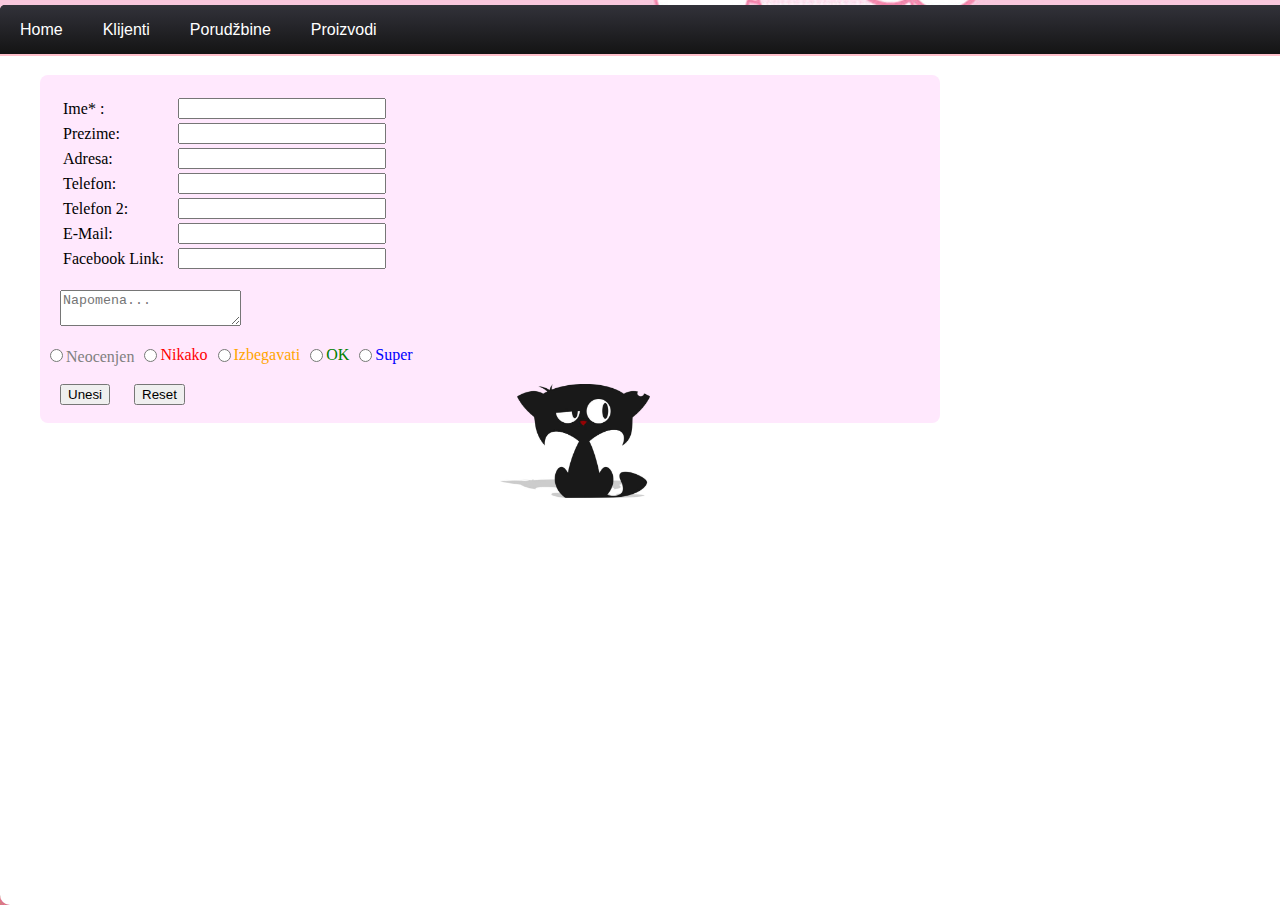
<file: unosKlijenta.html>
<!DOCTYPE html>
<html>
<head>
	<title>Unos Klijenata</title>
	<meta http-equiv="Content-Type" content="text/html;charset=UTF-8">
	<!-- slajder css 	<link type="text/css" href="public/css/jquery-ui-1.8.23.custom.css" rel="stylesheet" /> -->
	<link rel="stylesheet" type="text/css" href="public/css/style.css" media="all" />
    <link rel="stylesheet" type="text/css" href="public/css/menu-css.css" />
	<link rel="stylesheet" type="text/css" href="public/css/autocomplete.css" />
	 
	<!--script type="text/javascript" src="public/js/jquery-1.8.1.min.js" ></script-->
	<script src="http://code.jquery.com/jquery-1.9.1.js"></script>
	<script type="text/javascript" src="public/js/autocomplete.js"></script>
	<script type="text/javascript" src="public/js/functions.js" ></script>
	
	
</head>

<body>
	<div class="wrapper">
    	<div class="meniwrapper">
	        <div id='cssmenu'>
				<ul>
				   <li><a href='index.html'><span>Home</span></a></li>
				   <li class='has-sub '><a><span>Klijenti</span></a>
		        		<ul>
		         		<li><a href='unosKlijenta.html'><span>Unos Klijenata</span></a>
	        		   	</li>
    	   				<li ><a href='pregledKlijenata.html'><span>Pregled klijenata</span></a>
        	    		</li>
		    			</ul>
				   </li>
				   <li class='has-sub'><a><span>Porudžbine</span></a>
						<ul>
						<li><a href='unosPorudzbine.html'><span>Unos Porudžbine</span></a></li>
						<li><a href='pregledPorudzbina.html'><span>Pregled Porudžbina</span></a></li>
                        <li><a href='starePorudzbine.html'><span>Stare Porudžbine</span></a></li>
						</ul>
				   </li>
				  <li class='has-sub '><a><span>Proizvodi</span></a>
		      			<ul>
        					<li><a href='unosProizvoda.html'><span>Unos Proizvoda</span></a>
                            </li>
   					        <li ><a href='pregledProizvoda.html'><span>Pregled Proizvoda</span></a>
			       			</li>
      					</ul>
				   </li>
				</ul>
	</div>
        </div>
        
        <div class="contentwrapper">
        
       
<div class="unosForma">

		
		<form>
        <table class="tabelaUnos">
        	<tr>
		        <td><label for="ime">Ime* :</label></td>
				<td><input type="text" id="ime"/><br /></td>
			</tr>
	        <tr>
    		    <td><label for="prezime">Prezime:</label></td>
				<td><input type="text" id="prezime" /><br /></td>
	        </tr>
      		<tr>
		        <td><label for="adresa">Adresa:</label></td>
				<td><input type="text" id="adresa" /><br /></td>
	        </tr>
     	    <tr>
				<td><label for="telefon">Telefon:</label></td>
				<td><input type="text" id="telefon" /><br /></td>
        	</tr>
	        <tr>
    		    <td><label for="telefon2">Telefon 2:</label></td>
		        <td><input type="text" id="telefon2" /><br /></td>
	        </tr>
    	    <tr>
				<td><label for="email">E-Mail:</label></td>
				<td><input type="text" id="email" /><br /></td>
	        </tr>
       		<tr>
		        <td><label for="fblink">Facebook Link:</label></td>
				<td><input type="text" id="fblink" /><br /></td>
				<td><span class="fbIma" id="daLiFejsbuk"></span></td>
        	</tr>
			
        </table>
        <span class="demo" style="width:200px; margin-left:50px;">
        </span><br>
		<textarea id="napomena" placeholder="Napomena..."></textarea>
	
<div class="demo" style="width:550px; " >

		<p class="radio" style="color:gray;"><input  type="radio" name='status' id="neocenjen" value="0"/>Neocenjen</p>
		<p class="radio" style="color:red"><input class="radio" type="radio" name='status' id="nikako" value="1"/>Nikako</p>
		<p class="radio" style="color:orange"><input class="radio" type="radio" name='status' id="izbegavati" value="2"/>Izbegavati</p>
		<p class="radio" style="color:green"><input class="radio" type="radio" name='status' id="ok" value="3"/>OK</p>
		<p class="radio" style="color:blue"><input class="radio" type="radio" name='status' id="super" value="4"/>Super</p><br><br><br>
		

	<img class="insertCat" src="public/Assets/img/insertCat.png" alt="cat" title="cat" />
</div>	
<!-- SLAJDERCHINA 
<div class="demo" style="width:200px; margin-left:50px;" >

	<p style="font-size:30px">
		<label for="rating">Ocena:</label>
		<input type="text" disabled="disabled" id="rating" style="width:70px;border:0; color:#f6931f; font-weight:bold;font-size:40px "/>
    </p>

	<div id="slider-range-min">
		<img class="insertCat" src="public/Assets/img/insertCat.png" alt="cat"/>
	</div>
	<br><br>
</div>

 -->
<div>
	<input style="margin-left:20px;" type="button" id="submit" value="Unesi" />
	<input style="margin-left:20px" type="reset" id="reset" value="Reset" />
      
    <br><br>
	<span id="dada"></span>
    
  </div>
	</form>
   

</div>
</div>
</div>
</body>
</html>
</file>
<file: public/css/style.css>
body {
	background-image:url(../Assets/background.jpg);
	background-position:center;
	background-repeat:repeat;
	font-family:"Comic Sans MS", cursive;
	margin:0px;
	}

.wrapper {
	position:relative;
	margin-left:auto;
	margin-right:auto;
	margin-top:5px;
	padding-top:0px;
	width:1600px;
	height:900px;
	border-radius:10px;
	-webkit-border-radius:10px;
	-moz-border-radius:10px;
	background-color:white;
}

.meniwrapper {
	height:70px;
	width:inherit;
	}

.meni ul {
	list-style-type:none;
	height:80px;
	margin:auto;
	}
.meni ul li{
	float:left;
	margin-left:20px;
	}
.meni ul li a {
	text-decoration:none;
	color:black;
	}

.contentwrapper{
	}
	
input[disabled='disabled']{
  background:transparent;
  cursor:default; 
}

.unosForma {
	width:900px;
	margin-left:40px; 
	margin-right:40px; 
	border-radius:8px;
	background-color:#FFE8FD;
	}
.tabelaUnos{
	margin-left:20px;
	padding-top:20px;
	}
.tabelaUnos input{
	width:200px;
	margin-left:10px;
	}	
	
.unosForma textarea {
	margin-left:20px;}
	
.insertCat{
	position:absolute;
	left:500px;
	float:right;
	width:150px;
}

.uspeh {
	font-size:14px;
	color:green;
	font-weight:bold;}
.neuspeh{
	font-size:14px;
	color:red;
	font-weight:bold;
	}
.btnporudzbine {
	-moz-box-shadow:inset 0px 3px 5px 0px #efdcfb;
	-webkit-box-shadow:inset 0px 3px 5px 0px #efdcfb;
	box-shadow:inset 0px 3px 5px 0px #efdcfb;
	background-color:#dfbdfa;
	-moz-border-radius:6px;
	-webkit-border-radius:6px;
	border-radius:6px;
	border:1px solid #c584f3;
	display:inline-block;
	color:#ffffff;
	font-family:Comic Sans MS;
	font-size:12px;
	font-weight:bold;
	padding:3px 22px;
	text-decoration:none;
	text-shadow:1px 1px 7px #9752cc;
}.btnporudzbine:hover {
	background-color:#bc80ea;
	cursor:pointer;
}.btnporudzbine:active {
	position:relative;
	top:1px;
}

.btnNext {
	margin-top:12%;
	margin-left:77%;
	-moz-box-shadow:inset 0px 3px 5px 0px #dcecfb;
	-webkit-box-shadow:inset 0px 3px 5px 0px #dcecfb;
	box-shadow:inset 0px 3px 5px 0px #dcecfb;
	background-color:#bddbfa;
	-moz-border-radius:6px;
	-webkit-border-radius:6px;
	border-radius:6px;
	border:1px solid #84bbf3;
	display:inline-block;
	color:#ffffff;
	font-family:Comic Sans MS;
	font-size:15px;
	font-weight:bold;
	padding:3px 22px;
	text-decoration:none;
	text-shadow:1px -2px 13px #528ecc;
}.btnNext:hover {
	background-color:#80b5ea;
}.btnNext:active {
	position:relative;
	top:1px;
}

.image {
	position:absolute;
	right:270px;
	top:120px;
	float:right;
	width:150px;
	}
.indexSlika {
width:60px;

}

.indexTabela {
	margin-left:0px;
	margin-right:10px;
	width:1380px;
	background:#F9F9F9;
	font-size:16px;
	}

.indexTabela th {
	background:#FC6;
	}

.indexIme{
width:180px;
border:2px solid white;
}

.indexPrezime{
border:2px solid white;
}
.indexNapomena{
border:2px solid white;
}
.indexZaDatum{
	border:2px solid white;
	text-align:center;
}
.indexProizvod{
	border:2px solid white;
}
.indexCena {
width:80px;
border:2px solid white;
}
.indexTelefon {
	width:80px;
	border:2px solid white;
	}
.indexSlikaTd{
border:2px solid white;
text-align:center;
}


.flycat{
	position:absolute;
	right:10%;
	top:15%;
	}
.flufy{
	position:absolute;
	right:1%;
	bottom:2%;
	}
.schedule{
	width:100%;
	padding:0px;
	margin:0px;
	}
	
.schedule th {
	background:#f5f8ff;
	color:#1f3d73;
	font-weight:normal;
	
	}
.scheduleImeH{
	border-right:1px solid #ccd7ed;
	border-bottom:2px solid #ccd7ed;
	}
.scheduleIme{
	width:80px;
	border-bottom:1px solid #ccd7ed;
	color:#757575;
	font-weight:normal;
	font-family:Arial, Helvetica, sans-serif;
	}
.schedulePrezimeH{
	border-right:1px solid #ccd7ed;
	border-bottom:2px solid #ccd7ed;
	}
.schedulePrezime{
	width:80px;
	border-bottom:1px solid #ccd7ed;
	color:#757575;
	font-weight:normal;
	font-family:Arial, Helvetica, sans-serif;
	}
.scheduleNapomenaH{
	border-right:1px solid #ccd7ed;
	border-bottom:2px solid #ccd7ed;
	}
.scheduleNapomena{
	border-bottom:1px solid #ccd7ed;
	color:#757575;
	font-weight:normal;
	font-family:Arial, Helvetica, sans-serif;
	}
.scheduleProizvodH{
	border-right:1px solid #ccd7ed;
	border-bottom:2px solid #ccd7ed;
}
.scheduleProizvod{
	border-bottom:1px solid #ccd7ed;
	color:#757575;
	font-weight:normal;
	font-family:Arial, Helvetica, sans-serif;
	width:120px;
	}
.scheduleCenaH{
	border-bottom:2px solid #ccd7ed;
	border-right:1px solid #ccd7ed;
	}
.scheduleCena {
	width:30px;
	border-bottom:1px solid #ccd7ed;
	color:#757575;
	font-weight:normal;
	font-family:Arial, Helvetica, sans-serif;
	}
.kurchevPre {
	
	font-family:Verdana, Geneva, sans-serif;
	width:450px;
	white-space: pre-wrap;       /* css-3 */
 white-space: -moz-pre-wrap;  /* Mozilla, since 1999 */
 white-space: -pre-wrap;      /* Opera 4-6 */
 white-space: -o-pre-wrap;    /* Opera 7 */
 word-wrap: break-word;       /* Internet Explorer 5.5+ */
	
	
	}
	
.pizda{
	margin-bottom:10px;
	margin-top:10px;
	color:#1f3d73;
	font-family:Arial, Helvetica, sans-serif;
	}
	
.porudzbineIme{
	width:100px;
	color:red;
	}
.porudzbineNaziv{
	width:150px;
	}
.porudzbineCena{
	width:50px;
	}
.porudzbineDatum{
	width:83px;}
.porudzbineDelete{
	width:25px;
	}
.porudzbineNapomena{
	width:450px;
	}



.homeLinija {
	background-color:lightblue;
	height:1px;
	}
.indexSlikaTd a:hover {cursor:pointer;}

.radio {
	float:left;
	margin-left:5px;}
</file>
<file: public/css/menu-css.css>
#cssmenu ul,
#cssmenu li,
#cssmenu span,
#cssmenu a {
  margin: 0;
  padding: 0;
  position: relative;
}
#cssmenu {
  height: 49px;
  border-radius: 5px 5px 0 0;
  -moz-border-radius: 5px 5px 0 0;
  -webkit-border-radius: 5px 5px 0 0;
  background: #141414;
  background: -moz-linear-gradient(top, #32323a 0%, #141414 100%);
  background: -webkit-gradient(linear, left top, left bottom, color-stop(0%, #32323a), color-stop(100%, #141414));
  background: -webkit-linear-gradient(top, #32323a 0%, #141414 100%);
  background: -o-linear-gradient(top, #32323a 0%, #141414 100%);
  background: -ms-linear-gradient(top, #32323a 0%, #141414 100%);
  background: linear-gradient(to bottom, #32323a 0%, #141414 100%);
  filter: progid:DXImageTransform.Microsoft.Gradient(StartColorStr='#32323a', EndColorStr='#141414', GradientType=0);
  border-bottom: 2px solid pink;
}
#cssmenu:after,
#cssmenu ul:after {
  content: '';
  display: block;
  clear: both;
}
#cssmenu a {
  background: #141414;
  background: -moz-linear-gradient(top, #32323a 0%, #141414 100%);
  background: -webkit-gradient(linear, left top, left bottom, color-stop(0%, #32323a), color-stop(100%, #141414));
  background: -webkit-linear-gradient(top, #32323a 0%, #141414 100%);
  background: -o-linear-gradient(top, #32323a 0%, #141414 100%);
  background: -ms-linear-gradient(top, #32323a 0%, #141414 100%);
  background: linear-gradient(to bottom, #32323a 0%, #141414 100%);
  filter: progid:DXImageTransform.Microsoft.Gradient(StartColorStr='#32323a', EndColorStr='#141414', GradientType=0);
  color: #ffffff; /* BOJE SLOVA U MENIJU */
  display: inline-block;
  font-family: Helvetica, Arial, Verdana, sans-serif;
  font-size: 16px;
  line-height: 49px;
  padding: 0 20px;
  text-decoration: none;
}
#cssmenu ul {
  list-style: none;
}
#cssmenu > ul {
  float: left;
}
#cssmenu > ul > li {
  float: left;
}
#cssmenu > ul > li:hover:after {
  content: '';
  display: block;
  width: 0;
  height: 0;
  position: absolute;
  left: 50%;
  bottom: 0;
  border-left: 10px solid transparent;
  border-right: 10px solid transparent;
  border-bottom: 10px solid pink; /* BOJA STRELICE U MENIJU */
  margin-left: -10px;
}
#cssmenu > ul > li:first-child a {
  border-radius: 5px 0 0 0;
  -moz-border-radius: 5px 0 0 0;
  -webkit-border-radius: 5px 0 0 0;
}
#cssmenu > ul > li:last-child a {
  border-radius: 0 5px 0 0;
  -moz-border-radius: 0 5px 0 0;
  -webkit-border-radius: 0 5px 0 0;
}
#cssmenu > ul > li.active a {
  box-shadow: inset 0 0 3px #000000;
  -moz-box-shadow: inset 0 0 3px #000000;
  -webkit-box-shadow: inset 0 0 3px #000000;
  background: #070707;
  background: -moz-linear-gradient(top, #26262c 0%, #070707 100%);
  background: -webkit-gradient(linear, left top, left bottom, color-stop(0%, #26262c), color-stop(100%, #070707));
  background: -webkit-linear-gradient(top, #26262c 0%, #070707 100%);
  background: -o-linear-gradient(top, #26262c 0%, #070707 100%);
  background: -ms-linear-gradient(top, #26262c 0%, #070707 100%);
  background: linear-gradient(to bottom, #26262c 0%, #070707 100%);
  filter: progid:DXImageTransform.Microsoft.Gradient(StartColorStr='#26262c', EndColorStr='#070707', GradientType=0);
}
#cssmenu > ul > li:hover > a {
  background: #070707;
  background: -moz-linear-gradient(top, #26262c 0%, #070707 100%);
  background: -webkit-gradient(linear, left top, left bottom, color-stop(0%, #26262c), color-stop(100%, #070707));
  background: -webkit-linear-gradient(top, #26262c 0%, #070707 100%);
  background: -o-linear-gradient(top, #26262c 0%, #070707 100%);
  background: -ms-linear-gradient(top, #26262c 0%, #070707 100%);
  background: linear-gradient(to bottom, #26262c 0%, #070707 100%);
  filter: progid:DXImageTransform.Microsoft.Gradient(StartColorStr='#26262c', EndColorStr='#070707', GradientType=0);
  box-shadow: inset 0 0 3px #000000;
  -moz-box-shadow: inset 0 0 3px #000000;
  -webkit-box-shadow: inset 0 0 3px #000000;
}
#cssmenu .has-sub {
  z-index: 1;
}
#cssmenu .has-sub:hover > ul {
  display: block;
}
#cssmenu .has-sub ul {
  display: none;
  position: absolute;
  width: 200px;
  top: 100%;
  left: 0;
}
#cssmenu .has-sub ul li {
  *margin-bottom: -1px;
}
#cssmenu .has-sub ul li a {
  background: #fb8ebf;
  border-bottom: 1px dotted #ec6f73;
  filter: none;
  font-size: 12px;
  display: block;
  line-height: 120%;
  padding: 10px;
  
}
#cssmenu .has-sub ul li:hover a {
  background: #f963a6;
}
#cssmenu .has-sub .has-sub:hover > ul {
  display: block;
}
#cssmenu .has-sub .has-sub ul {
  display: none;
  position: absolute;
  left: 100%;
  top: 0;
}
#cssmenu .has-sub .has-sub ul li a {
  background: #b00c11;
  border-bottom: 1px dotted #d06d70;
}
#cssmenu .has-sub .has-sub ul li a:hover {
  background: #80090d;
}
</file>
<file: public/css/autocomplete.css>
/*! jQuery UI - v1.10.1 - 2013-02-15
* http://jqueryui.com
* Includes: jquery.ui.core.css, jquery.ui.accordion.css, jquery.ui.autocomplete.css, jquery.ui.button.css, jquery.ui.datepicker.css, jquery.ui.dialog.css, jquery.ui.menu.css, jquery.ui.progressbar.css, jquery.ui.resizable.css, jquery.ui.selectable.css, jquery.ui.slider.css, jquery.ui.spinner.css, jquery.ui.tabs.css, jquery.ui.tooltip.css
* Copyright (c) 2013 jQuery Foundation and other contributors Licensed MIT */

/* Layout helpers
----------------------------------*/
.ui-helper-hidden {
	display: none;
}
.ui-helper-hidden-accessible {
	border: 0;
	clip: rect(0 0 0 0);
	height: 1px;
	margin: -1px;
	overflow: hidden;
	padding: 0;
	position: absolute;
	width: 1px;
}
.ui-helper-reset {
	margin: 0;
	padding: 0;
	border: 0;
	outline: 0;
	line-height: 1.3;
	text-decoration: none;
	font-size: 100%;
	list-style: none;
}
.ui-helper-clearfix:before,
.ui-helper-clearfix:after {
	content: "";
	display: table;
	border-collapse: collapse;
}
.ui-helper-clearfix:after {
	clear: both;
}
.ui-helper-clearfix {
	min-height: 0; /* support: IE7 */
}
.ui-helper-zfix {
	width: 100%;
	height: 100%;
	top: 0;
	left: 0;
	position: absolute;
	opacity: 0;
	filter:Alpha(Opacity=0);
}

.ui-front {
	z-index: 100;
}


/* Interaction Cues
----------------------------------*/
.ui-state-disabled {
	cursor: default !important;
}


/* Icons
----------------------------------*/

/* states and images */
.ui-icon {
	display: block;
	text-indent: -99999px;
	overflow: hidden;
	background-repeat: no-repeat;
}


/* Misc visuals
----------------------------------*/

/* Overlays */
.ui-widget-overlay {
	position: fixed;
	top: 0;
	left: 0;
	width: 100%;
	height: 100%;
}
.ui-accordion .ui-accordion-header {
	display: block;
	cursor: pointer;
	position: relative;
	margin-top: 2px;
	padding: .5em .5em .5em .7em;
	min-height: 0; /* support: IE7 */
}
.ui-accordion .ui-accordion-icons {
	padding-left: 2.2em;
}
.ui-accordion .ui-accordion-noicons {
	padding-left: .7em;
}
.ui-accordion .ui-accordion-icons .ui-accordion-icons {
	padding-left: 2.2em;
}
.ui-accordion .ui-accordion-header .ui-accordion-header-icon {
	position: absolute;
	left: .5em;
	top: 50%;
	margin-top: -8px;
}
.ui-accordion .ui-accordion-content {
	padding: 1em 2.2em;
	border-top: 0;
	overflow: auto;
}
.ui-autocomplete {
	position: absolute;
	top: 0;
	left: 0;
	cursor: default;
}
.ui-button {
	display: inline-block;
	position: relative;
	padding: 0;
	line-height: normal;
	margin-right: .1em;
	cursor: pointer;
	vertical-align: middle;
	text-align: center;
	overflow: visible; /* removes extra width in IE */
}
.ui-button,
.ui-button:link,
.ui-button:visited,
.ui-button:hover,
.ui-button:active {
	text-decoration: none;
}
/* to make room for the icon, a width needs to be set here */
.ui-button-icon-only {
	width: 2.2em;
}
/* button elements seem to need a little more width */
button.ui-button-icon-only {
	width: 2.4em;
}
.ui-button-icons-only {
	width: 3.4em;
}
button.ui-button-icons-only {
	width: 3.7em;
}

/* button text element */
.ui-button .ui-button-text {
	display: block;
	line-height: normal;
}
.ui-button-text-only .ui-button-text {
	padding: .4em 1em;
}
.ui-button-icon-only .ui-button-text,
.ui-button-icons-only .ui-button-text {
	padding: .4em;
	text-indent: -9999999px;
}
.ui-button-text-icon-primary .ui-button-text,
.ui-button-text-icons .ui-button-text {
	padding: .4em 1em .4em 2.1em;
}
.ui-button-text-icon-secondary .ui-button-text,
.ui-button-text-icons .ui-button-text {
	padding: .4em 2.1em .4em 1em;
}
.ui-button-text-icons .ui-button-text {
	padding-left: 2.1em;
	padding-right: 2.1em;
}
/* no icon support for input elements, provide padding by default */
input.ui-button {
	padding: .4em 1em;
}

/* button icon element(s) */
.ui-button-icon-only .ui-icon,
.ui-button-text-icon-primary .ui-icon,
.ui-button-text-icon-secondary .ui-icon,
.ui-button-text-icons .ui-icon,
.ui-button-icons-only .ui-icon {
	position: absolute;
	top: 50%;
	margin-top: -8px;
}
.ui-button-icon-only .ui-icon {
	left: 50%;
	margin-left: -8px;
}
.ui-button-text-icon-primary .ui-button-icon-primary,
.ui-button-text-icons .ui-button-icon-primary,
.ui-button-icons-only .ui-button-icon-primary {
	left: .5em;
}
.ui-button-text-icon-secondary .ui-button-icon-secondary,
.ui-button-text-icons .ui-button-icon-secondary,
.ui-button-icons-only .ui-button-icon-secondary {
	right: .5em;
}

/* button sets */
.ui-buttonset {
	margin-right: 7px;
}
.ui-buttonset .ui-button {
	margin-left: 0;
	margin-right: -.3em;
}

/* workarounds */
/* reset extra padding in Firefox, see h5bp.com/l */
input.ui-button::-moz-focus-inner,
button.ui-button::-moz-focus-inner {
	border: 0;
	padding: 0;
}
.ui-datepicker {
	width: 17em;
	padding: .2em .2em 0;
	display: none;
}
.ui-datepicker .ui-datepicker-header {
	position: relative;
	padding: .2em 0;
}
.ui-datepicker .ui-datepicker-prev,
.ui-datepicker .ui-datepicker-next {
	position: absolute;
	top: 2px;
	width: 1.8em;
	height: 1.8em;
}
.ui-datepicker .ui-datepicker-prev-hover,
.ui-datepicker .ui-datepicker-next-hover {
	top: 1px;
}
.ui-datepicker .ui-datepicker-prev {
	left: 2px;
}
.ui-datepicker .ui-datepicker-next {
	right: 2px;
}
.ui-datepicker .ui-datepicker-prev-hover {
	left: 1px;
}
.ui-datepicker .ui-datepicker-next-hover {
	right: 1px;
}
.ui-datepicker .ui-datepicker-prev span,
.ui-datepicker .ui-datepicker-next span {
	display: block;
	position: absolute;
	left: 50%;
	margin-left: -8px;
	top: 50%;
	margin-top: -8px;
}
.ui-datepicker .ui-datepicker-title {
	margin: 0 2.3em;
	line-height: 1.8em;
	text-align: center;
}
.ui-datepicker .ui-datepicker-title select {
	font-size: 1em;
	margin: 1px 0;
}
.ui-datepicker select.ui-datepicker-month-year {
	width: 100%;
}
.ui-datepicker select.ui-datepicker-month,
.ui-datepicker select.ui-datepicker-year {
	width: 49%;
}
.ui-datepicker table {
	width: 100%;
	font-size: .9em;
	border-collapse: collapse;
	margin: 0 0 .4em;
}
.ui-datepicker th {
	padding: .7em .3em;
	text-align: center;
	font-weight: bold;
	border: 0;
}
.ui-datepicker td {
	border: 0;
	padding: 1px;
}
.ui-datepicker td span,
.ui-datepicker td a {
	display: block;
	padding: .2em;
	text-align: right;
	text-decoration: none;
}
.ui-datepicker .ui-datepicker-buttonpane {
	background-image: none;
	margin: .7em 0 0 0;
	padding: 0 .2em;
	border-left: 0;
	border-right: 0;
	border-bottom: 0;
}
.ui-datepicker .ui-datepicker-buttonpane button {
	float: right;
	margin: .5em .2em .4em;
	cursor: pointer;
	padding: .2em .6em .3em .6em;
	width: auto;
	overflow: visible;
}
.ui-datepicker .ui-datepicker-buttonpane button.ui-datepicker-current {
	float: left;
}

/* with multiple calendars */
.ui-datepicker.ui-datepicker-multi {
	width: auto;
}
.ui-datepicker-multi .ui-datepicker-group {
	float: left;
}
.ui-datepicker-multi .ui-datepicker-group table {
	width: 95%;
	margin: 0 auto .4em;
}
.ui-datepicker-multi-2 .ui-datepicker-group {
	width: 50%;
}
.ui-datepicker-multi-3 .ui-datepicker-group {
	width: 33.3%;
}
.ui-datepicker-multi-4 .ui-datepicker-group {
	width: 25%;
}
.ui-datepicker-multi .ui-datepicker-group-last .ui-datepicker-header,
.ui-datepicker-multi .ui-datepicker-group-middle .ui-datepicker-header {
	border-left-width: 0;
}
.ui-datepicker-multi .ui-datepicker-buttonpane {
	clear: left;
}
.ui-datepicker-row-break {
	clear: both;
	width: 100%;
	font-size: 0;
}

/* RTL support */
.ui-datepicker-rtl {
	direction: rtl;
}
.ui-datepicker-rtl .ui-datepicker-prev {
	right: 2px;
	left: auto;
}
.ui-datepicker-rtl .ui-datepicker-next {
	left: 2px;
	right: auto;
}
.ui-datepicker-rtl .ui-datepicker-prev:hover {
	right: 1px;
	left: auto;
}
.ui-datepicker-rtl .ui-datepicker-next:hover {
	left: 1px;
	right: auto;
}
.ui-datepicker-rtl .ui-datepicker-buttonpane {
	clear: right;
}
.ui-datepicker-rtl .ui-datepicker-buttonpane button {
	float: left;
}
.ui-datepicker-rtl .ui-datepicker-buttonpane button.ui-datepicker-current,
.ui-datepicker-rtl .ui-datepicker-group {
	float: right;
}
.ui-datepicker-rtl .ui-datepicker-group-last .ui-datepicker-header,
.ui-datepicker-rtl .ui-datepicker-group-middle .ui-datepicker-header {
	border-right-width: 0;
	border-left-width: 1px;
}
.ui-dialog {
	position: absolute;
	top: 0;
	left: 0;
	padding: .2em;
	outline: 0;
}
.ui-dialog .ui-dialog-titlebar {
	padding: .4em 1em;
	position: relative;
}
.ui-dialog .ui-dialog-title {
	float: left;
	margin: .1em 0;
	white-space: nowrap;
	width: 90%;
	overflow: hidden;
	text-overflow: ellipsis;
}
.ui-dialog .ui-dialog-titlebar-close {
	position: absolute;
	right: .3em;
	top: 50%;
	width: 21px;
	margin: -10px 0 0 0;
	padding: 1px;
	height: 20px;
}
.ui-dialog .ui-dialog-content {
	position: relative;
	border: 0;
	padding: .5em 1em;
	background: none;
	overflow: auto;
}
.ui-dialog .ui-dialog-buttonpane {
	text-align: left;
	border-width: 1px 0 0 0;
	background-image: none;
	margin-top: .5em;
	padding: .3em 1em .5em .4em;
}
.ui-dialog .ui-dialog-buttonpane .ui-dialog-buttonset {
	float: right;
}
.ui-dialog .ui-dialog-buttonpane button {
	margin: .5em .4em .5em 0;
	cursor: pointer;
}
.ui-dialog .ui-resizable-se {
	width: 12px;
	height: 12px;
	right: -5px;
	bottom: -5px;
	background-position: 16px 16px;
}
.ui-draggable .ui-dialog-titlebar {
	cursor: move;
}
.ui-menu {
	list-style: none;
	padding: 2px;
	margin: 0;
	display: block;
	outline: none;
}
.ui-menu .ui-menu {
	margin-top: -3px;
	position: absolute;
}
.ui-menu .ui-menu-item {
	margin: 0;
	padding: 0;
	width: 100%;
}
.ui-menu .ui-menu-divider {
	margin: 5px -2px 5px -2px;
	height: 0;
	font-size: 0;
	line-height: 0;
	border-width: 1px 0 0 0;
}
.ui-menu .ui-menu-item a {
	text-decoration: none;
	display: block;
	padding: 2px .4em;
	line-height: 1.5;
	min-height: 0; /* support: IE7 */
	font-weight: normal;
}
.ui-menu .ui-menu-item a.ui-state-focus,
.ui-menu .ui-menu-item a.ui-state-active {
	font-weight: normal;
	margin: -1px;
}

.ui-menu .ui-state-disabled {
	font-weight: normal;
	margin: .4em 0 .2em;
	line-height: 1.5;
}
.ui-menu .ui-state-disabled a {
	cursor: default;
}

/* icon support */
.ui-menu-icons {
	position: relative;
}
.ui-menu-icons .ui-menu-item a {
	position: relative;
	padding-left: 2em;
}

/* left-aligned */
.ui-menu .ui-icon {
	position: absolute;
	top: .2em;
	left: .2em;
}

/* right-aligned */
.ui-menu .ui-menu-icon {
	position: static;
	float: right;
}
.ui-progressbar {
	height: 2em;
	text-align: left;
	overflow: hidden;
}
.ui-progressbar .ui-progressbar-value {
	margin: -1px;
	height: 100%;
}
.ui-progressbar .ui-progressbar-overlay {
	background: url("images/animated-overlay.gif");
	height: 100%;
	filter: alpha(opacity=25);
	opacity: 0.25;
}
.ui-progressbar-indeterminate .ui-progressbar-value {
	background-image: none;
}
.ui-resizable {
	position: relative;
}
.ui-resizable-handle {
	position: absolute;
	font-size: 0.1px;
	display: block;
}
.ui-resizable-disabled .ui-resizable-handle,
.ui-resizable-autohide .ui-resizable-handle {
	display: none;
}
.ui-resizable-n {
	cursor: n-resize;
	height: 7px;
	width: 100%;
	top: -5px;
	left: 0;
}
.ui-resizable-s {
	cursor: s-resize;
	height: 7px;
	width: 100%;
	bottom: -5px;
	left: 0;
}
.ui-resizable-e {
	cursor: e-resize;
	width: 7px;
	right: -5px;
	top: 0;
	height: 100%;
}
.ui-resizable-w {
	cursor: w-resize;
	width: 7px;
	left: -5px;
	top: 0;
	height: 100%;
}
.ui-resizable-se {
	cursor: se-resize;
	width: 12px;
	height: 12px;
	right: 1px;
	bottom: 1px;
}
.ui-resizable-sw {
	cursor: sw-resize;
	width: 9px;
	height: 9px;
	left: -5px;
	bottom: -5px;
}
.ui-resizable-nw {
	cursor: nw-resize;
	width: 9px;
	height: 9px;
	left: -5px;
	top: -5px;
}
.ui-resizable-ne {
	cursor: ne-resize;
	width: 9px;
	height: 9px;
	right: -5px;
	top: -5px;
}
.ui-selectable-helper {
	position: absolute;
	z-index: 100;
	border: 1px dotted black;
}
.ui-slider {
	position: relative;
	text-align: left;
}
.ui-slider .ui-slider-handle {
	position: absolute;
	z-index: 2;
	width: 1.2em;
	height: 1.2em;
	cursor: default;
}
.ui-slider .ui-slider-range {
	position: absolute;
	z-index: 1;
	font-size: .7em;
	display: block;
	border: 0;
	background-position: 0 0;
}

/* For IE8 - See #6727 */
.ui-slider.ui-state-disabled .ui-slider-handle,
.ui-slider.ui-state-disabled .ui-slider-range {
	filter: inherit;
}

.ui-slider-horizontal {
	height: .8em;
}
.ui-slider-horizontal .ui-slider-handle {
	top: -.3em;
	margin-left: -.6em;
}
.ui-slider-horizontal .ui-slider-range {
	top: 0;
	height: 100%;
}
.ui-slider-horizontal .ui-slider-range-min {
	left: 0;
}
.ui-slider-horizontal .ui-slider-range-max {
	right: 0;
}

.ui-slider-vertical {
	width: .8em;
	height: 100px;
}
.ui-slider-vertical .ui-slider-handle {
	left: -.3em;
	margin-left: 0;
	margin-bottom: -.6em;
}
.ui-slider-vertical .ui-slider-range {
	left: 0;
	width: 100%;
}
.ui-slider-vertical .ui-slider-range-min {
	bottom: 0;
}
.ui-slider-vertical .ui-slider-range-max {
	top: 0;
}
.ui-spinner {
	position: relative;
	display: inline-block;
	overflow: hidden;
	padding: 0;
	vertical-align: middle;
}
.ui-spinner-input {
	border: none;
	background: none;
	color: inherit;
	padding: 0;
	margin: .2em 0;
	vertical-align: middle;
	margin-left: .4em;
	margin-right: 22px;
}
.ui-spinner-button {
	width: 16px;
	height: 50%;
	font-size: .5em;
	padding: 0;
	margin: 0;
	text-align: center;
	position: absolute;
	cursor: default;
	display: block;
	overflow: hidden;
	right: 0;
}
/* more specificity required here to overide default borders */
.ui-spinner a.ui-spinner-button {
	border-top: none;
	border-bottom: none;
	border-right: none;
}
/* vertical centre icon */
.ui-spinner .ui-icon {
	position: absolute;
	margin-top: -8px;
	top: 50%;
	left: 0;
}
.ui-spinner-up {
	top: 0;
}
.ui-spinner-down {
	bottom: 0;
}

/* TR overrides */
.ui-spinner .ui-icon-triangle-1-s {
	/* need to fix icons sprite */
	background-position: -65px -16px;
}
.ui-tabs {
	position: relative;/* position: relative prevents IE scroll bug (element with position: relative inside container with overflow: auto appear as "fixed") */
	padding: .2em;
}
.ui-tabs .ui-tabs-nav {
	margin: 0;
	padding: .2em .2em 0;
}
.ui-tabs .ui-tabs-nav li {
	list-style: none;
	float: left;
	position: relative;
	top: 0;
	margin: 1px .2em 0 0;
	border-bottom: 0;
	padding: 0;
	white-space: nowrap;
}
.ui-tabs .ui-tabs-nav li a {
	float: left;
	padding: .5em 1em;
	text-decoration: none;
}
.ui-tabs .ui-tabs-nav li.ui-tabs-active {
	margin-bottom: -1px;
	padding-bottom: 1px;
}
.ui-tabs .ui-tabs-nav li.ui-tabs-active a,
.ui-tabs .ui-tabs-nav li.ui-state-disabled a,
.ui-tabs .ui-tabs-nav li.ui-tabs-loading a {
	cursor: text;
}
.ui-tabs .ui-tabs-nav li a, /* first selector in group seems obsolete, but required to overcome bug in Opera applying cursor: text overall if defined elsewhere... */
.ui-tabs-collapsible .ui-tabs-nav li.ui-tabs-active a {
	cursor: pointer;
}
.ui-tabs .ui-tabs-panel {
	display: block;
	border-width: 0;
	padding: 1em 1.4em;
	background: none;
}
.ui-tooltip {
	padding: 8px;
	position: absolute;
	z-index: 9999;
	max-width: 300px;
	-webkit-box-shadow: 0 0 5px #aaa;
	box-shadow: 0 0 5px #aaa;
}
body .ui-tooltip {
	border-width: 2px;
}

/* Component containers
----------------------------------*/
.ui-widget {
	font-family: Verdana,Arial,sans-serif/*{ffDefault}*/;
	font-size: 1.1em/*{fsDefault}*/;
}
.ui-widget .ui-widget {
	font-size: 1em;
}
.ui-widget input,
.ui-widget select,
.ui-widget textarea,
.ui-widget button {
	font-family: Verdana,Arial,sans-serif/*{ffDefault}*/;
	font-size: 1em;
}
.ui-widget-content {
	border: 1px solid #aaaaaa/*{borderColorContent}*/;
	background: #ffffff/*{bgColorContent}*/ url(images/ui-bg_flat_75_ffffff_40x100.png)/*{bgImgUrlContent}*/ 50%/*{bgContentXPos}*/ 50%/*{bgContentYPos}*/ repeat-x/*{bgContentRepeat}*/;
	color: #222222/*{fcContent}*/;
}
.ui-widget-content a {
	color: #222222/*{fcContent}*/;
}
.ui-widget-header {
	border: 1px solid #aaaaaa/*{borderColorHeader}*/;
	background: #cccccc/*{bgColorHeader}*/ url(images/ui-bg_highlight-soft_75_cccccc_1x100.png)/*{bgImgUrlHeader}*/ 50%/*{bgHeaderXPos}*/ 50%/*{bgHeaderYPos}*/ repeat-x/*{bgHeaderRepeat}*/;
	color: #222222/*{fcHeader}*/;
	font-weight: bold;
}
.ui-widget-header a {
	color: #222222/*{fcHeader}*/;
}

/* Interaction states
----------------------------------*/
.ui-state-default,
.ui-widget-content .ui-state-default,
.ui-widget-header .ui-state-default {
	border: 1px solid #d3d3d3/*{borderColorDefault}*/;
	background: #e6e6e6/*{bgColorDefault}*/ url(images/ui-bg_glass_75_e6e6e6_1x400.png)/*{bgImgUrlDefault}*/ 50%/*{bgDefaultXPos}*/ 50%/*{bgDefaultYPos}*/ repeat-x/*{bgDefaultRepeat}*/;
	font-weight: normal/*{fwDefault}*/;
	color: #555555/*{fcDefault}*/;
}
.ui-state-default a,
.ui-state-default a:link,
.ui-state-default a:visited {
	color: #555555/*{fcDefault}*/;
	text-decoration: none;
}
.ui-state-hover,
.ui-widget-content .ui-state-hover,
.ui-widget-header .ui-state-hover,
.ui-state-focus,
.ui-widget-content .ui-state-focus,
.ui-widget-header .ui-state-focus {
	border: 1px solid #999999/*{borderColorHover}*/;
	background: #dadada/*{bgColorHover}*/ url(images/ui-bg_glass_75_dadada_1x400.png)/*{bgImgUrlHover}*/ 50%/*{bgHoverXPos}*/ 50%/*{bgHoverYPos}*/ repeat-x/*{bgHoverRepeat}*/;
	font-weight: normal/*{fwDefault}*/;
	color: #212121/*{fcHover}*/;
}
.ui-state-hover a,
.ui-state-hover a:hover,
.ui-state-hover a:link,
.ui-state-hover a:visited {
	color: #212121/*{fcHover}*/;
	text-decoration: none;
}
.ui-state-active,
.ui-widget-content .ui-state-active,
.ui-widget-header .ui-state-active {
	border: 1px solid #aaaaaa/*{borderColorActive}*/;
	background: #ffffff/*{bgColorActive}*/ url(images/ui-bg_glass_65_ffffff_1x400.png)/*{bgImgUrlActive}*/ 50%/*{bgActiveXPos}*/ 50%/*{bgActiveYPos}*/ repeat-x/*{bgActiveRepeat}*/;
	font-weight: normal/*{fwDefault}*/;
	color: #212121/*{fcActive}*/;
}
.ui-state-active a,
.ui-state-active a:link,
.ui-state-active a:visited {
	color: #212121/*{fcActive}*/;
	text-decoration: none;
}

/* Interaction Cues
----------------------------------*/
.ui-state-highlight,
.ui-widget-content .ui-state-highlight,
.ui-widget-header .ui-state-highlight {
	border: 1px solid #fcefa1/*{borderColorHighlight}*/;
	background: #fbf9ee/*{bgColorHighlight}*/ url(images/ui-bg_glass_55_fbf9ee_1x400.png)/*{bgImgUrlHighlight}*/ 50%/*{bgHighlightXPos}*/ 50%/*{bgHighlightYPos}*/ repeat-x/*{bgHighlightRepeat}*/;
	color: #363636/*{fcHighlight}*/;
}
.ui-state-highlight a,
.ui-widget-content .ui-state-highlight a,
.ui-widget-header .ui-state-highlight a {
	color: #363636/*{fcHighlight}*/;
}
.ui-state-error,
.ui-widget-content .ui-state-error,
.ui-widget-header .ui-state-error {
	border: 1px solid #cd0a0a/*{borderColorError}*/;
	background: #fef1ec/*{bgColorError}*/ url(images/ui-bg_glass_95_fef1ec_1x400.png)/*{bgImgUrlError}*/ 50%/*{bgErrorXPos}*/ 50%/*{bgErrorYPos}*/ repeat-x/*{bgErrorRepeat}*/;
	color: #cd0a0a/*{fcError}*/;
}
.ui-state-error a,
.ui-widget-content .ui-state-error a,
.ui-widget-header .ui-state-error a {
	color: #cd0a0a/*{fcError}*/;
}
.ui-state-error-text,
.ui-widget-content .ui-state-error-text,
.ui-widget-header .ui-state-error-text {
	color: #cd0a0a/*{fcError}*/;
}
.ui-priority-primary,
.ui-widget-content .ui-priority-primary,
.ui-widget-header .ui-priority-primary {
	font-weight: bold;
}
.ui-priority-secondary,
.ui-widget-content .ui-priority-secondary,
.ui-widget-header .ui-priority-secondary {
	opacity: .7;
	filter:Alpha(Opacity=70);
	font-weight: normal;
}
.ui-state-disabled,
.ui-widget-content .ui-state-disabled,
.ui-widget-header .ui-state-disabled {
	opacity: .35;
	filter:Alpha(Opacity=35);
	background-image: none;
}
.ui-state-disabled .ui-icon {
	filter:Alpha(Opacity=35); /* For IE8 - See #6059 */
}

/* Icons
----------------------------------*/

/* states and images */
.ui-icon {
	width: 16px;
	height: 16px;
	background-position: 16px 16px;
}
.ui-icon,
.ui-widget-content .ui-icon {
	background-image: url(images/ui-icons_222222_256x240.png)/*{iconsContent}*/;
}
.ui-widget-header .ui-icon {
	background-image: url(images/ui-icons_222222_256x240.png)/*{iconsHeader}*/;
}
.ui-state-default .ui-icon {
	background-image: url(images/ui-icons_888888_256x240.png)/*{iconsDefault}*/;
}
.ui-state-hover .ui-icon,
.ui-state-focus .ui-icon {
	background-image: url(images/ui-icons_454545_256x240.png)/*{iconsHover}*/;
}
.ui-state-active .ui-icon {
	background-image: url(images/ui-icons_454545_256x240.png)/*{iconsActive}*/;
}
.ui-state-highlight .ui-icon {
	background-image: url(images/ui-icons_2e83ff_256x240.png)/*{iconsHighlight}*/;
}
.ui-state-error .ui-icon,
.ui-state-error-text .ui-icon {
	background-image: url(images/ui-icons_cd0a0a_256x240.png)/*{iconsError}*/;
}

/* positioning */
.ui-icon-carat-1-n { background-position: 0 0; }
.ui-icon-carat-1-ne { background-position: -16px 0; }
.ui-icon-carat-1-e { background-position: -32px 0; }
.ui-icon-carat-1-se { background-position: -48px 0; }
.ui-icon-carat-1-s { background-position: -64px 0; }
.ui-icon-carat-1-sw { background-position: -80px 0; }
.ui-icon-carat-1-w { background-position: -96px 0; }
.ui-icon-carat-1-nw { background-position: -112px 0; }
.ui-icon-carat-2-n-s { background-position: -128px 0; }
.ui-icon-carat-2-e-w { background-position: -144px 0; }
.ui-icon-triangle-1-n { background-position: 0 -16px; }
.ui-icon-triangle-1-ne { background-position: -16px -16px; }
.ui-icon-triangle-1-e { background-position: -32px -16px; }
.ui-icon-triangle-1-se { background-position: -48px -16px; }
.ui-icon-triangle-1-s { background-position: -64px -16px; }
.ui-icon-triangle-1-sw { background-position: -80px -16px; }
.ui-icon-triangle-1-w { background-position: -96px -16px; }
.ui-icon-triangle-1-nw { background-position: -112px -16px; }
.ui-icon-triangle-2-n-s { background-position: -128px -16px; }
.ui-icon-triangle-2-e-w { background-position: -144px -16px; }
.ui-icon-arrow-1-n { background-position: 0 -32px; }
.ui-icon-arrow-1-ne { background-position: -16px -32px; }
.ui-icon-arrow-1-e { background-position: -32px -32px; }
.ui-icon-arrow-1-se { background-position: -48px -32px; }
.ui-icon-arrow-1-s { background-position: -64px -32px; }
.ui-icon-arrow-1-sw { background-position: -80px -32px; }
.ui-icon-arrow-1-w { background-position: -96px -32px; }
.ui-icon-arrow-1-nw { background-position: -112px -32px; }
.ui-icon-arrow-2-n-s { background-position: -128px -32px; }
.ui-icon-arrow-2-ne-sw { background-position: -144px -32px; }
.ui-icon-arrow-2-e-w { background-position: -160px -32px; }
.ui-icon-arrow-2-se-nw { background-position: -176px -32px; }
.ui-icon-arrowstop-1-n { background-position: -192px -32px; }
.ui-icon-arrowstop-1-e { background-position: -208px -32px; }
.ui-icon-arrowstop-1-s { background-position: -224px -32px; }
.ui-icon-arrowstop-1-w { background-position: -240px -32px; }
.ui-icon-arrowthick-1-n { background-position: 0 -48px; }
.ui-icon-arrowthick-1-ne { background-position: -16px -48px; }
.ui-icon-arrowthick-1-e { background-position: -32px -48px; }
.ui-icon-arrowthick-1-se { background-position: -48px -48px; }
.ui-icon-arrowthick-1-s { background-position: -64px -48px; }
.ui-icon-arrowthick-1-sw { background-position: -80px -48px; }
.ui-icon-arrowthick-1-w { background-position: -96px -48px; }
.ui-icon-arrowthick-1-nw { background-position: -112px -48px; }
.ui-icon-arrowthick-2-n-s { background-position: -128px -48px; }
.ui-icon-arrowthick-2-ne-sw { background-position: -144px -48px; }
.ui-icon-arrowthick-2-e-w { background-position: -160px -48px; }
.ui-icon-arrowthick-2-se-nw { background-position: -176px -48px; }
.ui-icon-arrowthickstop-1-n { background-position: -192px -48px; }
.ui-icon-arrowthickstop-1-e { background-position: -208px -48px; }
.ui-icon-arrowthickstop-1-s { background-position: -224px -48px; }
.ui-icon-arrowthickstop-1-w { background-position: -240px -48px; }
.ui-icon-arrowreturnthick-1-w { background-position: 0 -64px; }
.ui-icon-arrowreturnthick-1-n { background-position: -16px -64px; }
.ui-icon-arrowreturnthick-1-e { background-position: -32px -64px; }
.ui-icon-arrowreturnthick-1-s { background-position: -48px -64px; }
.ui-icon-arrowreturn-1-w { background-position: -64px -64px; }
.ui-icon-arrowreturn-1-n { background-position: -80px -64px; }
.ui-icon-arrowreturn-1-e { background-position: -96px -64px; }
.ui-icon-arrowreturn-1-s { background-position: -112px -64px; }
.ui-icon-arrowrefresh-1-w { background-position: -128px -64px; }
.ui-icon-arrowrefresh-1-n { background-position: -144px -64px; }
.ui-icon-arrowrefresh-1-e { background-position: -160px -64px; }
.ui-icon-arrowrefresh-1-s { background-position: -176px -64px; }
.ui-icon-arrow-4 { background-position: 0 -80px; }
.ui-icon-arrow-4-diag { background-position: -16px -80px; }
.ui-icon-extlink { background-position: -32px -80px; }
.ui-icon-newwin { background-position: -48px -80px; }
.ui-icon-refresh { background-position: -64px -80px; }
.ui-icon-shuffle { background-position: -80px -80px; }
.ui-icon-transfer-e-w { background-position: -96px -80px; }
.ui-icon-transferthick-e-w { background-position: -112px -80px; }
.ui-icon-folder-collapsed { background-position: 0 -96px; }
.ui-icon-folder-open { background-position: -16px -96px; }
.ui-icon-document { background-position: -32px -96px; }
.ui-icon-document-b { background-position: -48px -96px; }
.ui-icon-note { background-position: -64px -96px; }
.ui-icon-mail-closed { background-position: -80px -96px; }
.ui-icon-mail-open { background-position: -96px -96px; }
.ui-icon-suitcase { background-position: -112px -96px; }
.ui-icon-comment { background-position: -128px -96px; }
.ui-icon-person { background-position: -144px -96px; }
.ui-icon-print { background-position: -160px -96px; }
.ui-icon-trash { background-position: -176px -96px; }
.ui-icon-locked { background-position: -192px -96px; }
.ui-icon-unlocked { background-position: -208px -96px; }
.ui-icon-bookmark { background-position: -224px -96px; }
.ui-icon-tag { background-position: -240px -96px; }
.ui-icon-home { background-position: 0 -112px; }
.ui-icon-flag { background-position: -16px -112px; }
.ui-icon-calendar { background-position: -32px -112px; }
.ui-icon-cart { background-position: -48px -112px; }
.ui-icon-pencil { background-position: -64px -112px; }
.ui-icon-clock { background-position: -80px -112px; }
.ui-icon-disk { background-position: -96px -112px; }
.ui-icon-calculator { background-position: -112px -112px; }
.ui-icon-zoomin { background-position: -128px -112px; }
.ui-icon-zoomout { background-position: -144px -112px; }
.ui-icon-search { background-position: -160px -112px; }
.ui-icon-wrench { background-position: -176px -112px; }
.ui-icon-gear { background-position: -192px -112px; }
.ui-icon-heart { background-position: -208px -112px; }
.ui-icon-star { background-position: -224px -112px; }
.ui-icon-link { background-position: -240px -112px; }
.ui-icon-cancel { background-position: 0 -128px; }
.ui-icon-plus { background-position: -16px -128px; }
.ui-icon-plusthick { background-position: -32px -128px; }
.ui-icon-minus { background-position: -48px -128px; }
.ui-icon-minusthick { background-position: -64px -128px; }
.ui-icon-close { background-position: -80px -128px; }
.ui-icon-closethick { background-position: -96px -128px; }
.ui-icon-key { background-position: -112px -128px; }
.ui-icon-lightbulb { background-position: -128px -128px; }
.ui-icon-scissors { background-position: -144px -128px; }
.ui-icon-clipboard { background-position: -160px -128px; }
.ui-icon-copy { background-position: -176px -128px; }
.ui-icon-contact { background-position: -192px -128px; }
.ui-icon-image { background-position: -208px -128px; }
.ui-icon-video { background-position: -224px -128px; }
.ui-icon-script { background-position: -240px -128px; }
.ui-icon-alert { background-position: 0 -144px; }
.ui-icon-info { background-position: -16px -144px; }
.ui-icon-notice { background-position: -32px -144px; }
.ui-icon-help { background-position: -48px -144px; }
.ui-icon-check { background-position: -64px -144px; }
.ui-icon-bullet { background-position: -80px -144px; }
.ui-icon-radio-on { background-position: -96px -144px; }
.ui-icon-radio-off { background-position: -112px -144px; }
.ui-icon-pin-w { background-position: -128px -144px; }
.ui-icon-pin-s { background-position: -144px -144px; }
.ui-icon-play { background-position: 0 -160px; }
.ui-icon-pause { background-position: -16px -160px; }
.ui-icon-seek-next { background-position: -32px -160px; }
.ui-icon-seek-prev { background-position: -48px -160px; }
.ui-icon-seek-end { background-position: -64px -160px; }
.ui-icon-seek-start { background-position: -80px -160px; }
/* ui-icon-seek-first is deprecated, use ui-icon-seek-start instead */
.ui-icon-seek-first { background-position: -80px -160px; }
.ui-icon-stop { background-position: -96px -160px; }
.ui-icon-eject { background-position: -112px -160px; }
.ui-icon-volume-off { background-position: -128px -160px; }
.ui-icon-volume-on { background-position: -144px -160px; }
.ui-icon-power { background-position: 0 -176px; }
.ui-icon-signal-diag { background-position: -16px -176px; }
.ui-icon-signal { background-position: -32px -176px; }
.ui-icon-battery-0 { background-position: -48px -176px; }
.ui-icon-battery-1 { background-position: -64px -176px; }
.ui-icon-battery-2 { background-position: -80px -176px; }
.ui-icon-battery-3 { background-position: -96px -176px; }
.ui-icon-circle-plus { background-position: 0 -192px; }
.ui-icon-circle-minus { background-position: -16px -192px; }
.ui-icon-circle-close { background-position: -32px -192px; }
.ui-icon-circle-triangle-e { background-position: -48px -192px; }
.ui-icon-circle-triangle-s { background-position: -64px -192px; }
.ui-icon-circle-triangle-w { background-position: -80px -192px; }
.ui-icon-circle-triangle-n { background-position: -96px -192px; }
.ui-icon-circle-arrow-e { background-position: -112px -192px; }
.ui-icon-circle-arrow-s { background-position: -128px -192px; }
.ui-icon-circle-arrow-w { background-position: -144px -192px; }
.ui-icon-circle-arrow-n { background-position: -160px -192px; }
.ui-icon-circle-zoomin { background-position: -176px -192px; }
.ui-icon-circle-zoomout { background-position: -192px -192px; }
.ui-icon-circle-check { background-position: -208px -192px; }
.ui-icon-circlesmall-plus { background-position: 0 -208px; }
.ui-icon-circlesmall-minus { background-position: -16px -208px; }
.ui-icon-circlesmall-close { background-position: -32px -208px; }
.ui-icon-squaresmall-plus { background-position: -48px -208px; }
.ui-icon-squaresmall-minus { background-position: -64px -208px; }
.ui-icon-squaresmall-close { background-position: -80px -208px; }
.ui-icon-grip-dotted-vertical { background-position: 0 -224px; }
.ui-icon-grip-dotted-horizontal { background-position: -16px -224px; }
.ui-icon-grip-solid-vertical { background-position: -32px -224px; }
.ui-icon-grip-solid-horizontal { background-position: -48px -224px; }
.ui-icon-gripsmall-diagonal-se { background-position: -64px -224px; }
.ui-icon-grip-diagonal-se { background-position: -80px -224px; }


/* Misc visuals
----------------------------------*/

/* Corner radius */
.ui-corner-all,
.ui-corner-top,
.ui-corner-left,
.ui-corner-tl {
	border-top-left-radius: 4px/*{cornerRadius}*/;
}
.ui-corner-all,
.ui-corner-top,
.ui-corner-right,
.ui-corner-tr {
	border-top-right-radius: 4px/*{cornerRadius}*/;
}
.ui-corner-all,
.ui-corner-bottom,
.ui-corner-left,
.ui-corner-bl {
	border-bottom-left-radius: 4px/*{cornerRadius}*/;
}
.ui-corner-all,
.ui-corner-bottom,
.ui-corner-right,
.ui-corner-br {
	border-bottom-right-radius: 4px/*{cornerRadius}*/;
}

/* Overlays */
.ui-widget-overlay {
	background: #aaaaaa/*{bgColorOverlay}*/ url(images/ui-bg_flat_0_aaaaaa_40x100.png)/*{bgImgUrlOverlay}*/ 50%/*{bgOverlayXPos}*/ 50%/*{bgOverlayYPos}*/ repeat-x/*{bgOverlayRepeat}*/;
	opacity: .3/*{opacityOverlay}*/;
	filter: Alpha(Opacity=30)/*{opacityFilterOverlay}*/;
}
.ui-widget-shadow {
	margin: -8px/*{offsetTopShadow}*/ 0 0 -8px/*{offsetLeftShadow}*/;
	padding: 8px/*{thicknessShadow}*/;
	background: #aaaaaa/*{bgColorShadow}*/ url(images/ui-bg_flat_0_aaaaaa_40x100.png)/*{bgImgUrlShadow}*/ 50%/*{bgShadowXPos}*/ 50%/*{bgShadowYPos}*/ repeat-x/*{bgShadowRepeat}*/;
	opacity: .3/*{opacityShadow}*/;
	filter: Alpha(Opacity=30)/*{opacityFilterShadow}*/;
	border-radius: 8px/*{cornerRadiusShadow}*/;
}
</file>
